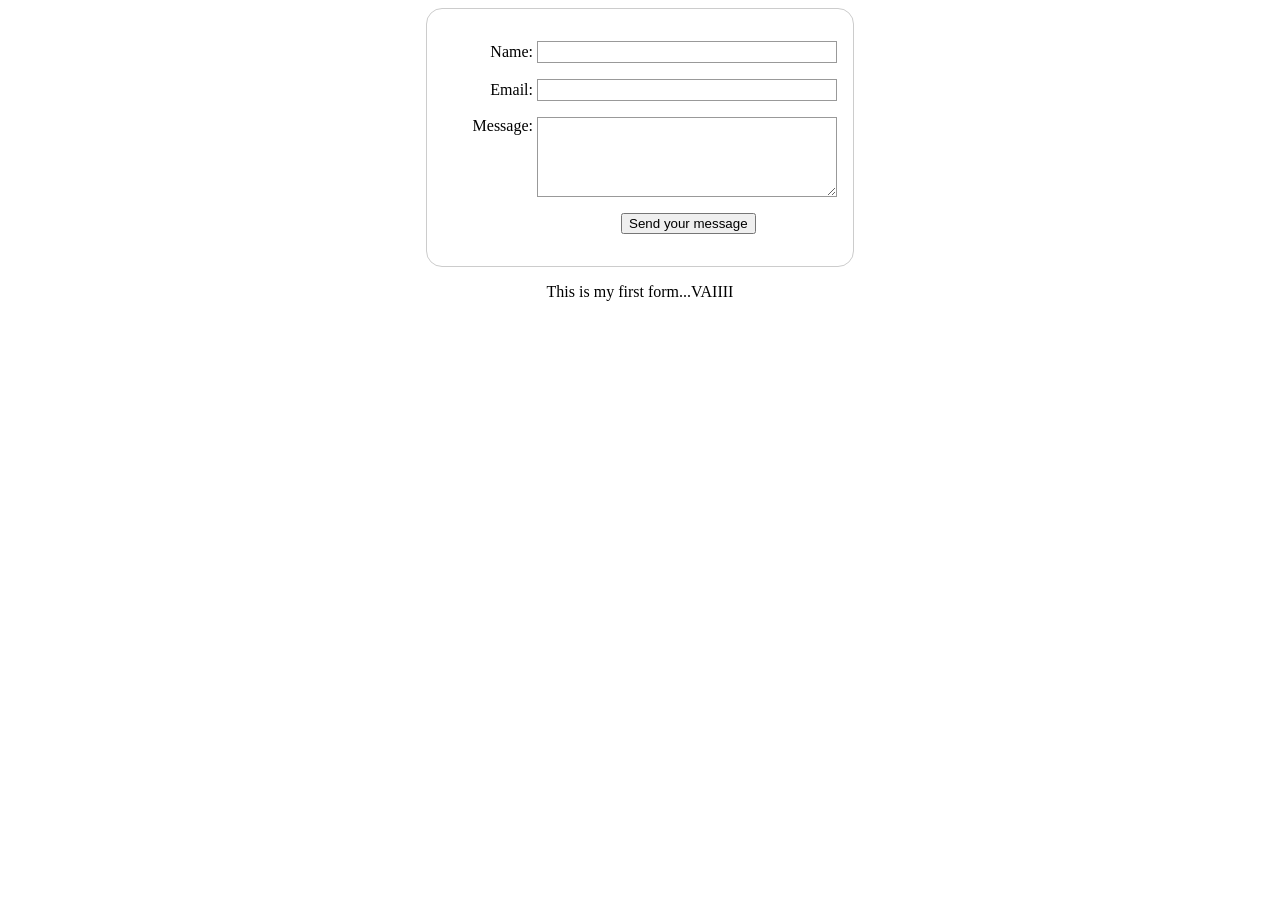
<file: part_0/0.3_webforms/index.html>
<!DOCTYPE html>
<html lang="en-US">
  <head>
    <meta charset="utf-8">
    <meta name="viewport" content="width=device-width">
    <title>My test page</title>
    <style>
      body {
        /* Center the form on the page */
        text-align: center;
      }
      form {
        display: inline-block;
        /* Form outline */
        padding: 1em;
        border: 1px solid #cccccc;
        border-radius: 1em;
      }

      p + p {
        margin-top: 1em;
      }

      label {
        /* Uniform size & alignment */
        display: inline-block;
        min-width: 90px;
        text-align: right;
      }

      input,
      textarea {
        /* To make sure that all text fields have the same font settings
          By default, text areas have a monospace font */
        font: 1em sans-serif;
        /* Uniform text field size */
        width: 300px;
        box-sizing: border-box;
        /* Match form field borders */
        border: 1px solid #999999;
      }

      input:focus,
      textarea:focus {
        /* Set the outline width and style */
        outline-style: solid;
        /* To give a little highlight on active elements */
        outline-color: black;
      }

      textarea {
        /* Align multiline text fields with their labels */
        vertical-align: top;
        /* Provide space to type some text */
        height: 5em;
      }

      .button {
        /* Align buttons with the text fields */
        padding-left: 90px; /* same size as the label elements */
      }

      button {
        /* This extra margin represent roughly the same space as the space
          between the labels and their text fields */
        margin-left: 0.5em;
      }
    
    </style>
  </head>

  <form action="/my-handling-form-page" method="post">
  <p>
    <label for="name">Name:</label>
    <input type="text" id="name" name="user_name" />
  </p>
  <p>
    <label for="mail">Email:</label>
    <input type="email" id="mail" name="user_email" />
  </p>
  <p>
    <label for="msg">Message:</label>
    <textarea id="msg" name="user_message"></textarea>
  </p>
  <p class="button">
  <button type="submit">Send your message</button>
  </p>
</form>

  <body>
    <p>This is my first form...VAIIII</p>
  </body>
</html>
</file>
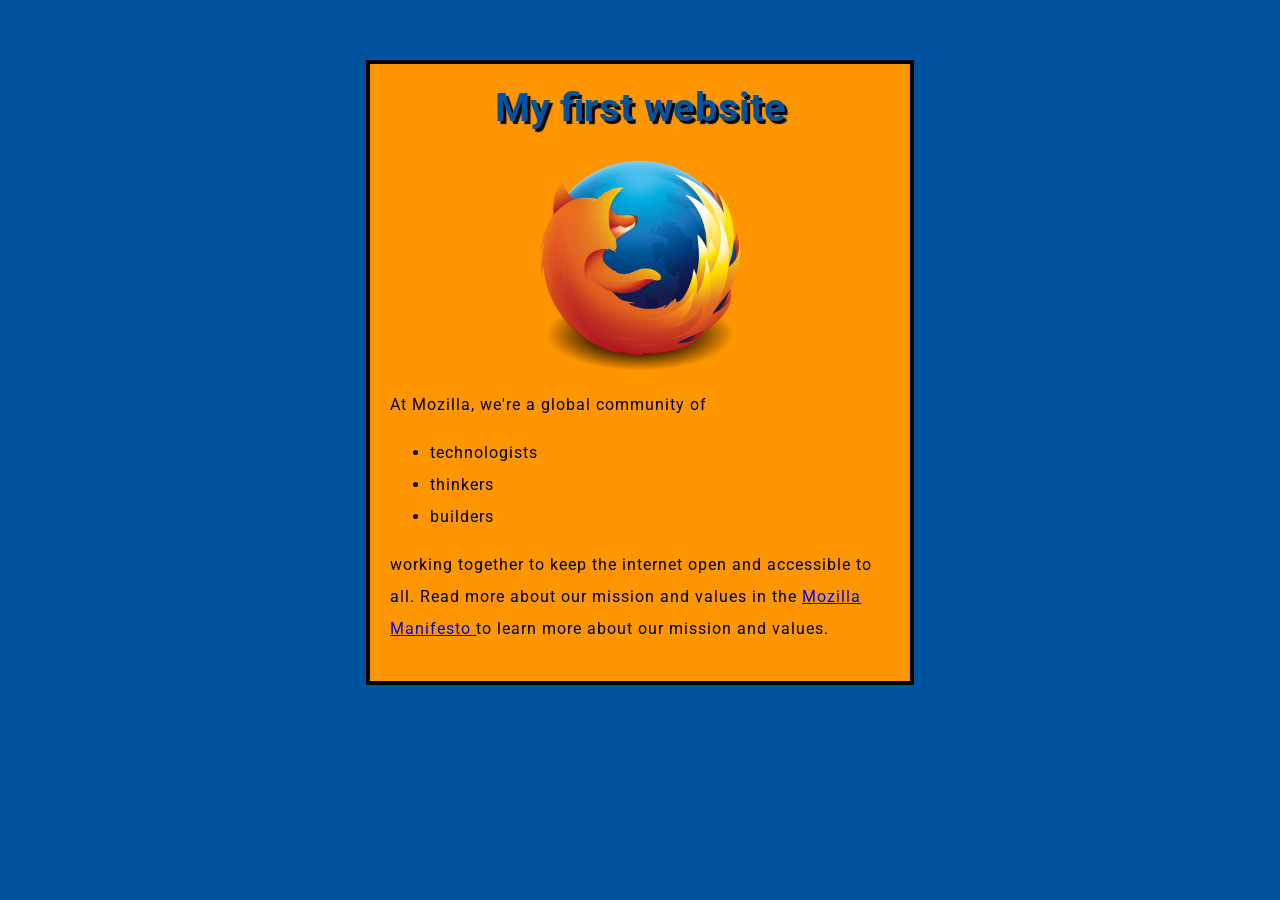
<file: part_0/0.1_0.2_HTML_CSS/first-website/index.html>
<!doctype html>
<html lang="en-US">
  <head>  
    <meta charset="utf-8" />
    <meta name="viewport" content="width=device-width" />
    <title>MY  FIRST  WEBSITE</title>
    <link href="styles/style.css" rel="stylesheet" />
    <link rel="preconnect" href="https://fonts.googleapis.com" />
    <link rel="preconnect" href="https://fonts.gstatic.com" crossorigin />
    <link
      href="https://fonts.googleapis.com/css2?family=Roboto:ital,wght@0,100..900;1,100..900&display=swap"
      rel="stylesheet" />
  </head>
  <body>
    <h1>My first website</h1>
    <img src="images/firefox_icon.png" alt="My test image"/>  <!-- alt= testo alternativo, se l'immagine non viene caricata, viene mostrato questo testo -->
    
    <p>At Mozilla, we're a global community of</p>
    <ul>
      <li>technologists</li>
      <li>thinkers</li>
      <li>builders</li>
    </ul>
    <p> working together to keep the internet open and accessible to all.
    Read more about our mission and values in the
    <a href="https://www.mozilla.org/en-US/about/manifesto/">
      Mozilla Manifesto
    </a> to learn more about our mission and values.</p>
  </body>
</html>
</file>
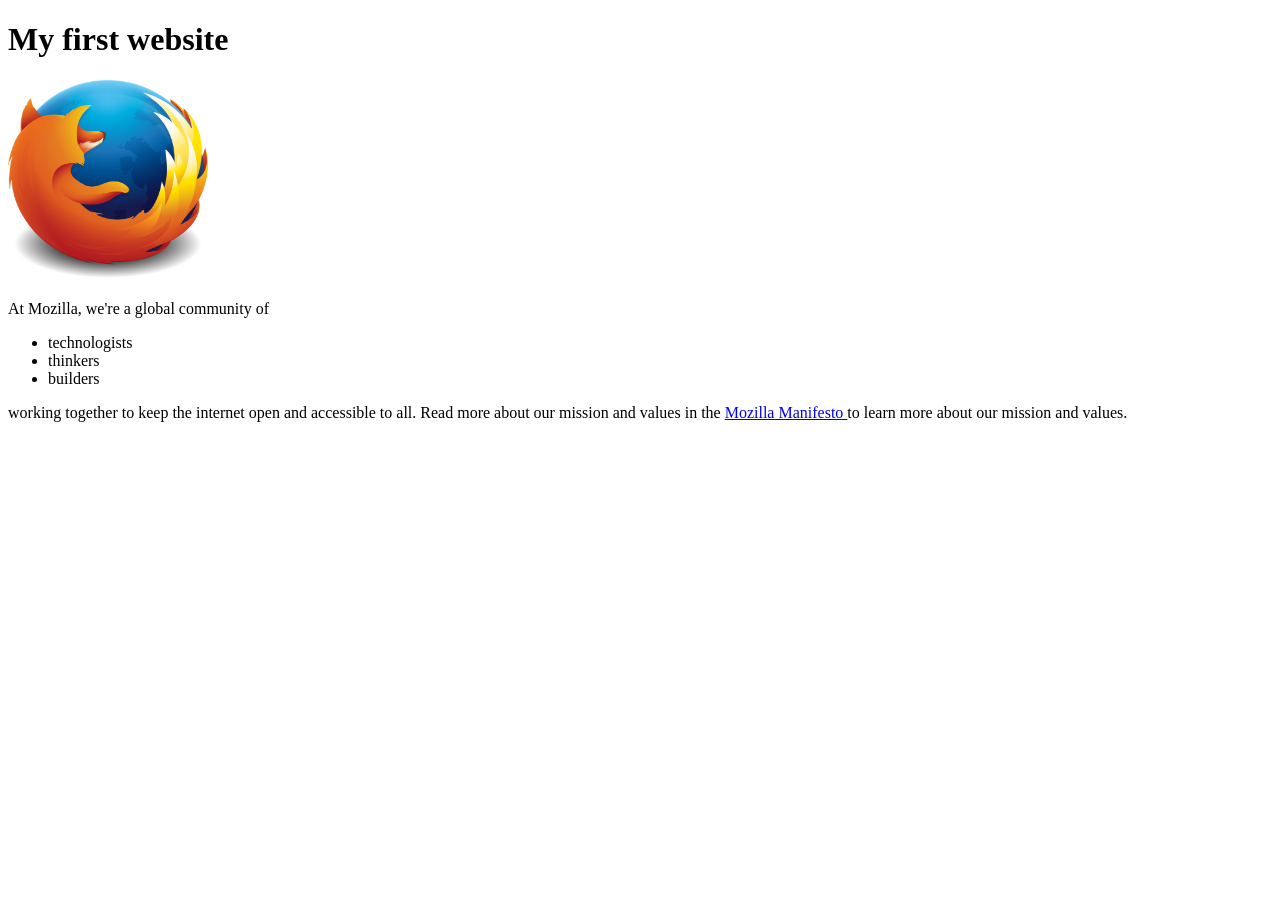
<file: part_0/0.1_HTML/first-website/index.html>
<!doctype html>
<html lang="en-US">
  <head>  
    <meta charset="utf-8" />
    <meta name="viewport" content="width=device-width" />
    <title>MY  FIRST  WEBSITE</title>
  </head>
  <body>
    <h1>My first website</h1>
    <img src="images/firefox_icon.png" alt="My test image" width="200" height="200"/>  <!-- alt= testo alternativo, se l'immagine non viene caricata, viene mostrato questo testo -->
    
    <p>At Mozilla, we're a global community of</p>
    <ul>
      <li>technologists</li>
      <li>thinkers</li>
      <li>builders</li>
    </ul>
    <p> working together to keep the internet open and accessible to all.
    Read more about our mission and values in the
    <a href="https://www.mozilla.org/en-US/about/manifesto/">
      Mozilla Manifesto
    </a> to learn more about our mission and values.</p>
  </body>
</html>
</file>
<file: part_0/0.1_0.2_HTML_CSS/first-website/styles/style.css>
html {
  /* px means "pixels". The base font size is now 10 pixels high */
  font-size: 10px;
  font-family: "Roboto", sans-serif;
  background-color: #00539f;
}

body {
    width: 500px;
    margin: 60px auto;
    background-color: #ff9500;
    padding: 0 20px 20px 20px;
    border: 4px solid black;
}

img {
  display: block;
  margin: 10px auto;
  width: 200px;
}

h1 {
    margin: 0;
    padding: 20px 0;
    color: #00539f;
    text-shadow: 3px 3px 1px black;

    font-size: 40px;
    text-align: center;
}

p, li {
    font-size: 16px;
    line-height: 2;
    letter-spacing: 1px;
}
</file>
